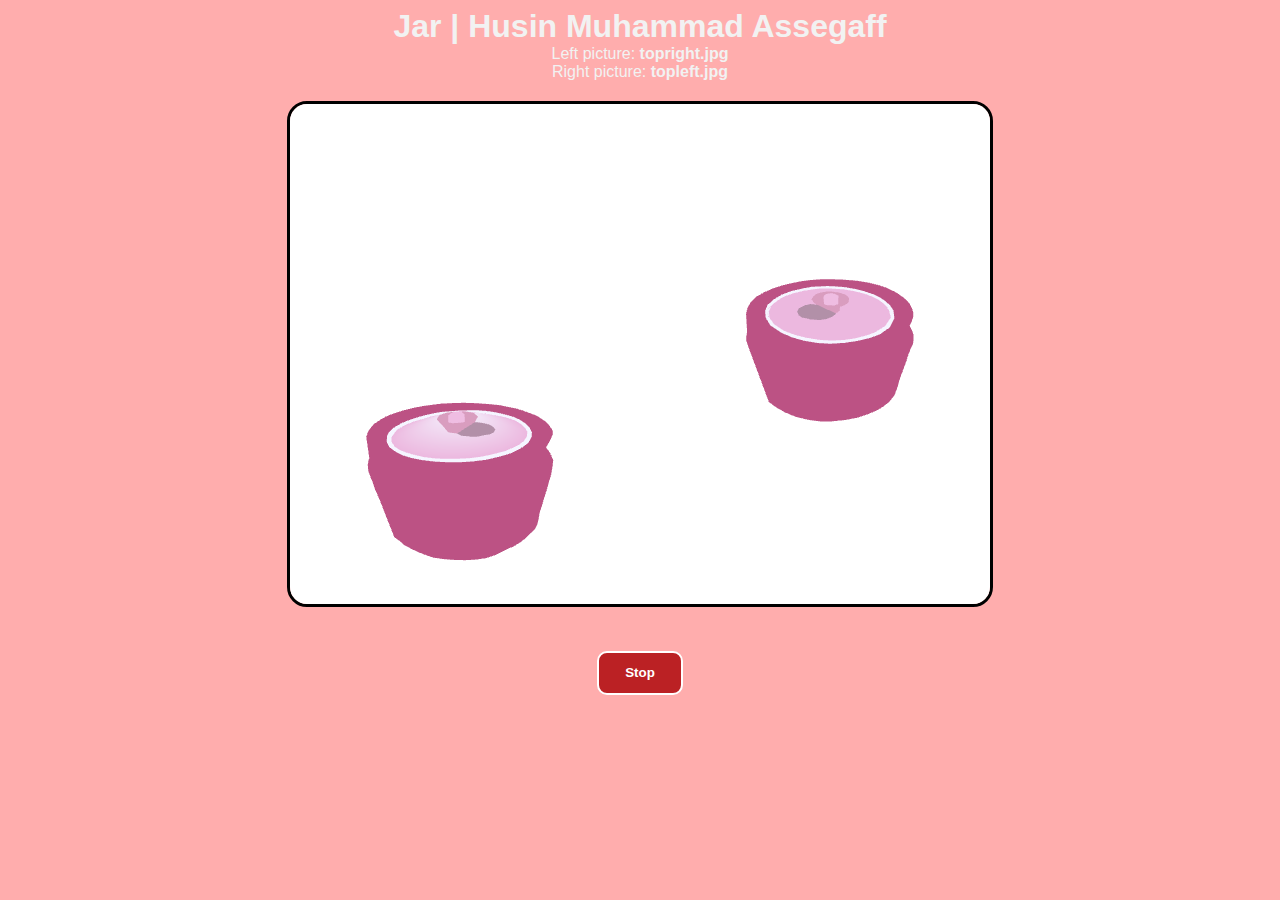
<file: index.html>
<!DOCTYPE html>
<html lang="en">
    <head>
        <meta charset="UTF-8">
        <meta http-equiv="X-UA-Compatible" content="IE=edge">
        <meta name="viewport" content="width=device-width, initial-scale=1.0">
        <link rel="stylesheet" href="style.css" />
        <title>Assignment-1 WebGL</title>
    </head>
    <body onload="main()">
        <h1>Jar | Husin Muhammad Assegaff</h1>
        <p>Left picture: <strong>topright.jpg</strong></p>
        <p style="padding-bottom: 20px;">Right picture: <strong>topleft.jpg</strong></p>
        <canvas width="700" height="500" id="myCanvas">
            Your browser does not support WebGL rendering.
        </canvas>
        <div class="button">
			<button id="myButton" class="raise">
				<span>Stop</span>
			</button>
		</div>
        <script src="main.js"></script>
    </body>
</html>
</file>
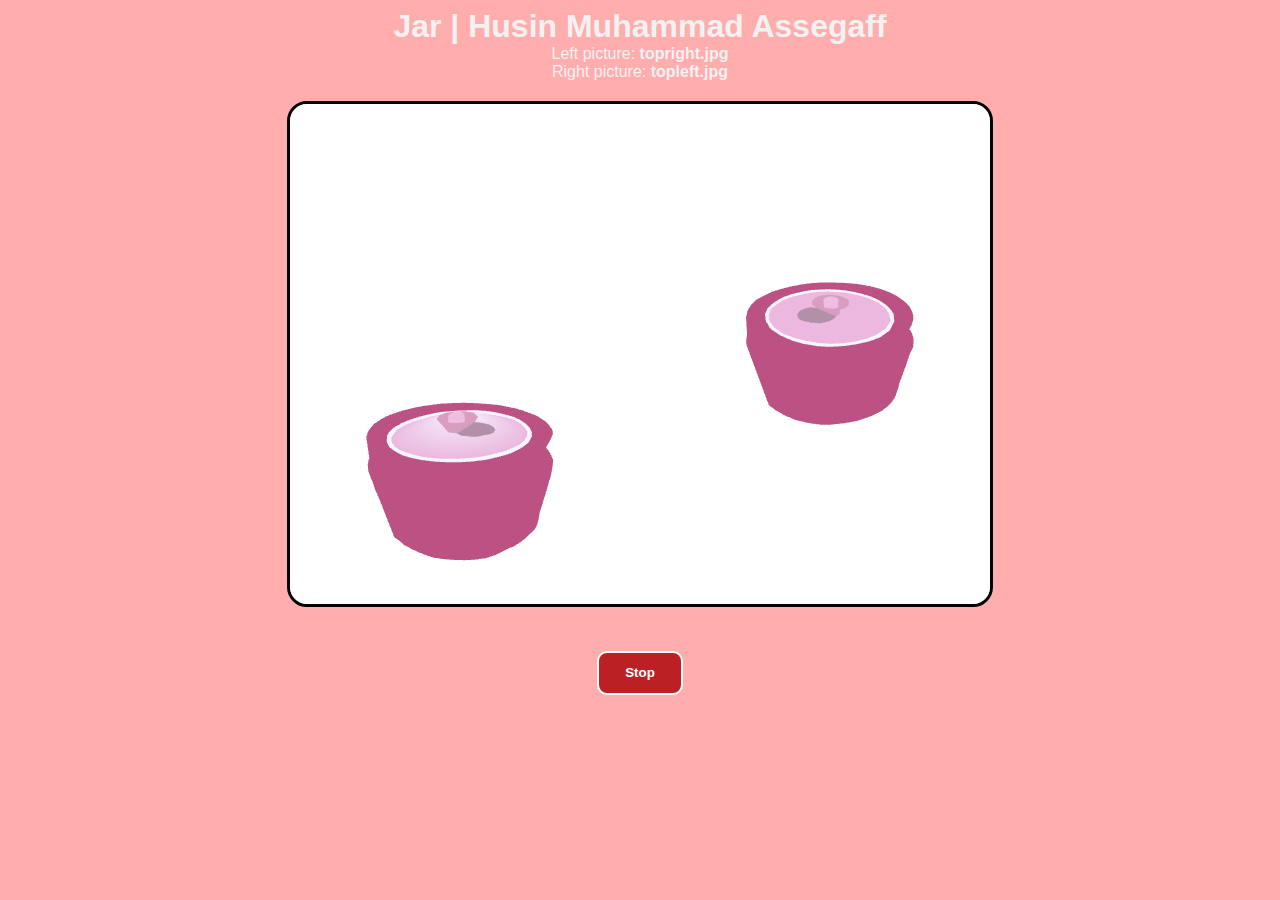
<file: assignment-1.html>
<!DOCTYPE html>
<html lang="en">
    <head>
        <meta charset="UTF-8">
        <meta http-equiv="X-UA-Compatible" content="IE=edge">
        <meta name="viewport" content="width=device-width, initial-scale=1.0">
        <link rel="stylesheet" href="/css/style.css" />
        <title>Assignment-1 WebGL</title>
    </head>
    <body onload="main()">
        <h1>Jar | Husin Muhammad Assegaff</h1>
        <p>Left picture: <strong>topright.jpg</strong></p>
        <p style="padding-bottom: 20px;">Right picture: <strong>topleft.jpg</strong></p>
        <canvas width="700" height="500" id="myCanvas">
            Your browser does not support WebGL rendering.
        </canvas>
        <div class="button">
			<button id="myButton" class="raise">
				<span>Stop</span>
			</button>
		</div>
        <script src="/js/assignment-2/main.js"></script>
    </body>
</html>
</file>
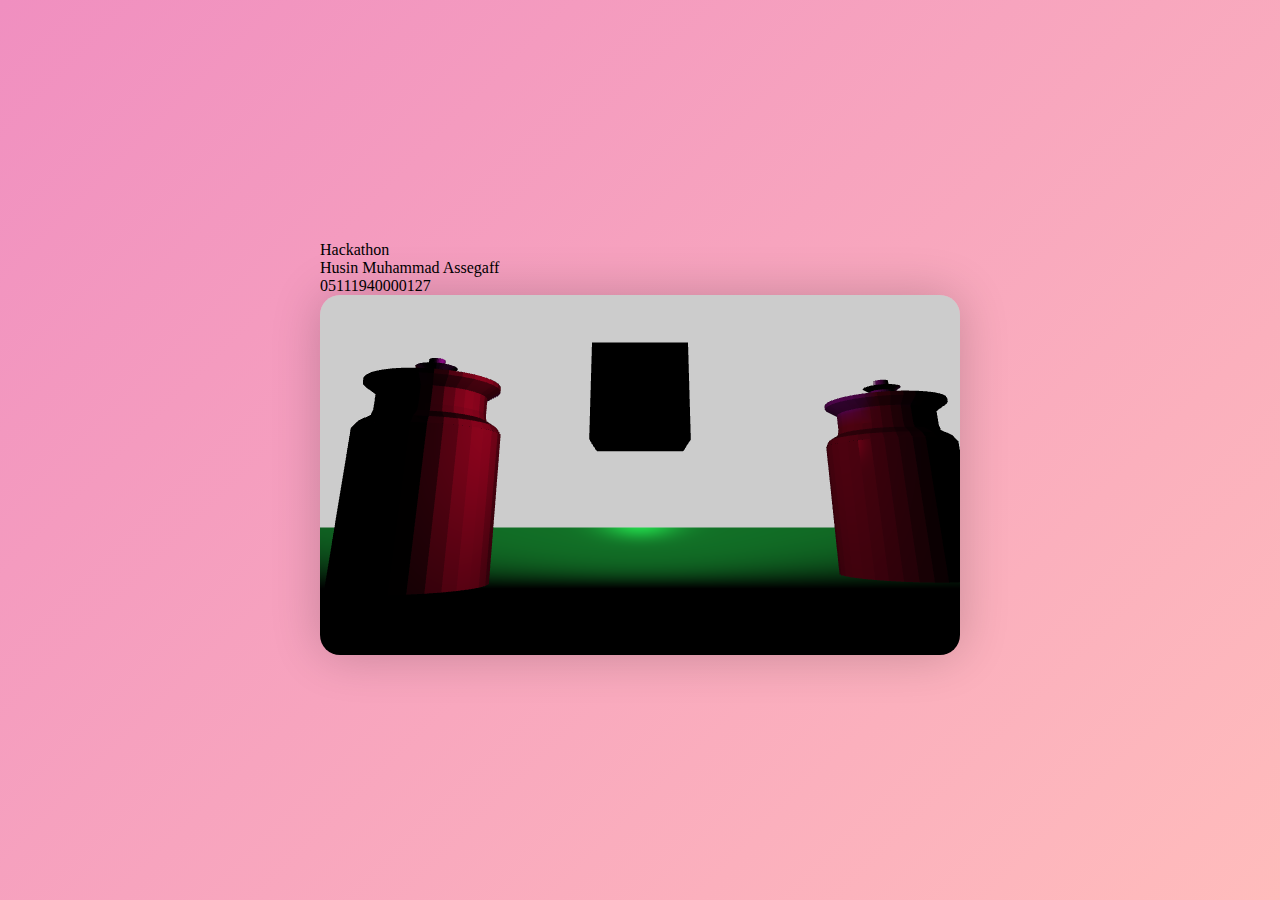
<file: assignment-3.html>
<!DOCTYPE html>
<html lang="en">
<head>
    <meta charset="UTF-8">
    <meta http-equiv="X-UA-Compatible" content="IE=edge">
    <meta name="viewport" content="width=device-width, initial-scale=1.0">
    <title>My Lovely WebGL - 05111940000127</title>
    <link rel="stylesheet" href="/css/style-2.css" />

    <!-- Bootstrap -->
    <link href="https://cdn.jsdelivr.net/npm/bootstrap@5.0.2/dist/css/bootstrap.min.css" rel="stylesheet" integrity="sha384-EVSTQN3/azprG1Anm3QDgpJLIm9Nao0Yz1ztcQTwFspd3yD65VohhpuuCOmLASjC" crossorigin="anonymous">
    <script src="https://cdn.jsdelivr.net/npm/bootstrap@5.0.2/dist/js/bootstrap.bundle.min.js" integrity="sha384-MrcW6ZMFYlzcLA8Nl+NtUVF0sA7MsXsP1UyJoMp4YLEuNSfAP+JcXn/tWtIaxVXM" crossorigin="anonymous"></script>

    <!-- File Js -->
    <script src="./js/assignment-3/gl-matrix-min.js"></script>
    <script defer src="./js/assignment-3/functions.js"></script>
    <script defer src="./js/assignment-3/Cube.js"></script>
    <script defer src="./js/assignment-3/Plane.js"></script>
    <script defer src="./js/assignment-3/Jar.js"></script>
    <script defer src="./js/assignment-3/main.js"></script>

</head>
    <body>
        <div class="container  text-center text-white">
            <div class="my-3">
                <div class="h1">Hackathon</div>
                <div class="h3">Husin Muhammad Assegaff</div>
                <div class="h5">05111940000127</div>
            </div>
            
            <div class="row">

                <div class="col-12">
                    <div class="mb-3">
                        <canvas width="640" height="360" class="myCanvas" id="myCanvas">
                            Your Browser doesn't support Canvas
                        </canvas>
                    </div>
                </div>

                <!-- <div class="col-md-6">
                    <div class="py-3 container-wasd mx-auto">

                        <div class="px-2">
                            <p>Hold A or D key to move left / right the camera.</p>
                            <p>Hold W or S key to move up / down the light source.</p>
                        </div>

                        <p><strong>Or click with this button</strong></p>
                        <button id="myButton-w" type="button" class="btn btn-dark btn-lg mb-2">W</button>
                        <div class="d-flex justify-content-center mb-2">
                            <div class="p-2">
                                <button id="myButton-a" type="button" class="btn btn-dark btn-lg">A</button>
                            </div>
                            <div class="p-2">
                                <button id="myButton-s" type="button" class="btn btn-dark btn-lg">S</button>
                            </div>
                            <div class="p-2">
                                <button id="myButton-d" type="button" class="btn btn-dark btn-lg">D</button>
                            </div>
                        </div>
                    </div>
                </div> -->
            </div>
        </div>
    </body>
</html>
</file>
<file: style.css>
body {
    background-color: #FFADAD;
}

h1 {
    color: #F2F2F2;
    font-family: 'Segoe UI', Tahoma, Geneva, Verdana, sans-serif;
    margin: auto;
    text-align: center;
}

p {
    color: #F2F2F2;
    font-family: 'Segoe UI', Tahoma, Geneva, Verdana, sans-serif;
    margin: auto;
    text-align: center;
}

canvas {
    border: 3px solid #000000;
    border-radius: 20px;
    margin: auto;
    position: absolute;
    left: 0;
    right: 0;
}

.button {
    margin-top: 550px;
    text-align: center;
}

button {
    border: 2px solid;
    border-color: white;
    color: white;
    border-radius: 10px;
    font-weight: bold;
    line-height: 1;
    padding: 1em 2em;
    margin-bottom: 20px;
    background-color: #bb2124;
}

.raise:hover,
.raise:focus {
    box-shadow: 0 0.5em 0.5em -0.4em var(--hover);
    transform: translateY(-0.25em);
}
</file>
<file: css/style.css>
body {
    background-color: #FFADAD;
}

h1 {
    color: #F2F2F2;
    font-family: 'Segoe UI', Tahoma, Geneva, Verdana, sans-serif;
    margin: auto;
    text-align: center;
}

p {
    color: #F2F2F2;
    font-family: 'Segoe UI', Tahoma, Geneva, Verdana, sans-serif;
    margin: auto;
    text-align: center;
}

canvas {
    border: 3px solid #000000;
    border-radius: 20px;
    margin: auto;
    position: absolute;
    left: 0;
    right: 0;
}

.button {
    margin-top: 550px;
    text-align: center;
}

button {
    border: 2px solid;
    border-color: white;
    color: white;
    border-radius: 10px;
    font-weight: bold;
    line-height: 1;
    padding: 1em 2em;
    margin-bottom: 20px;
    background-color: #bb2124;
}

.raise:hover,
.raise:focus {
    box-shadow: 0 0.5em 0.5em -0.4em var(--hover);
    transform: translateY(-0.25em);
}
</file>
<file: css/style-2.css>
* {
    box-sizing: border-box;
    margin: 0;
    padding: 0;
}

body {
    display: flex;
    justify-content: center;
    align-items: center;
    flex-direction: column;
    min-height: 100vh;
    background: linear-gradient(135deg, #F08FC0, #FFBCBC)
}


.myCanvas {
    box-shadow : 0px 0px 50px rgba(0, 0, 0, 0.2);
    border-radius: 20px;

}

.container-wasd {
    box-shadow : 0px 0px 50px rgba(0, 0, 0, 0.2);
    border-radius: 20px;
    border-color: white;
    border-style: solid;
    border-width: 3px;
    background: linear-gradient(135deg, #F08FC0, #FFBCBC);
    color: white;
    font-size: 1.2rem;
    width: 70%;
}
</file>
